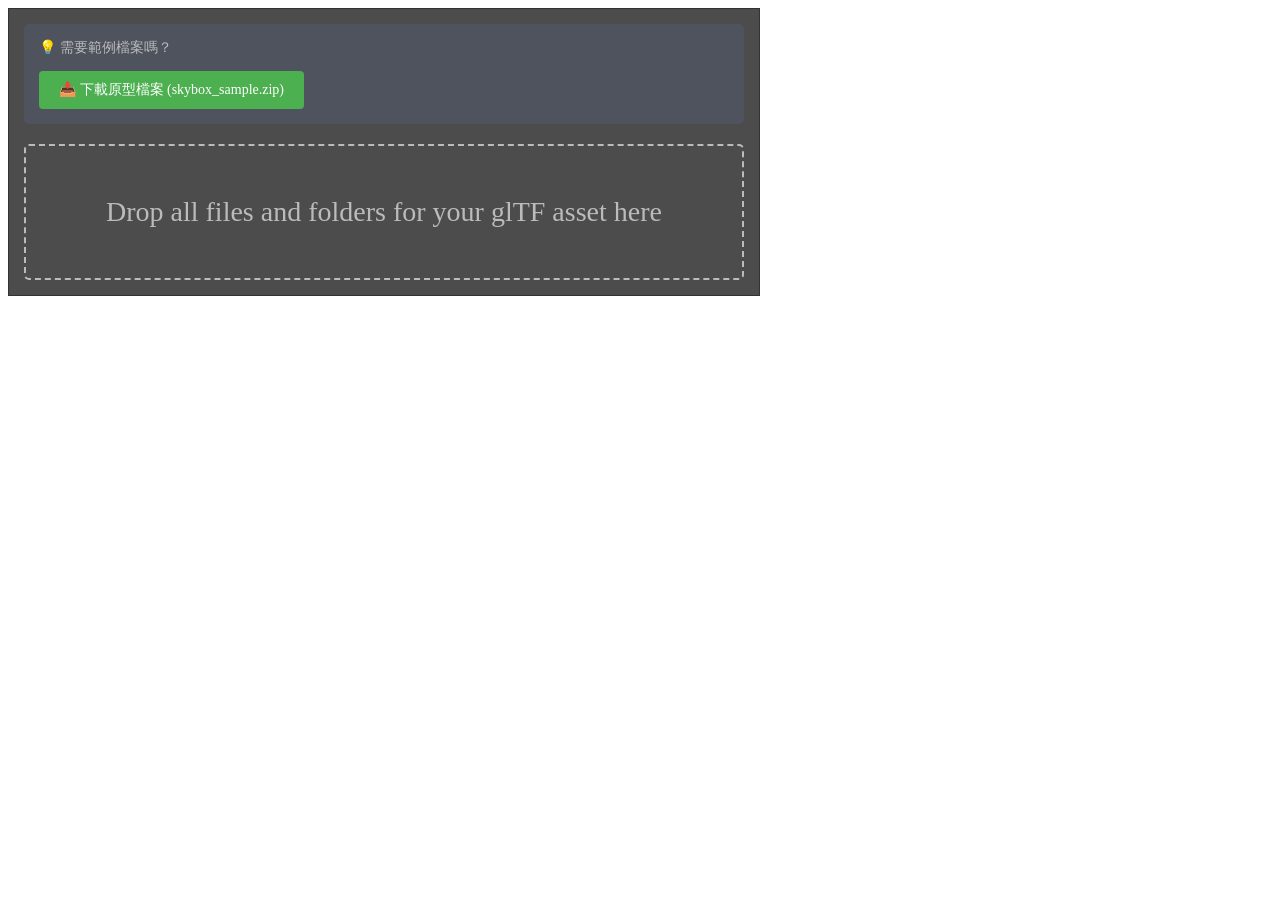
<file: index.html>
<html>
  <head>
  <Title>Make glb</Title>
  <style>
 .area {
  width: 45em;
  padding: 15px;
  border: 1px solid #333;
  background: rgba(0,0,0,0.7);
}
#drop_zone {
  border: 2px dashed #bbb;
  -webkit-border-radius: 5px;
  border-radius: 5px;
  padding: 50px;
  text-align: center;
  font: 21pt bold arial;
  color: #bbb;
}

  </style>
  </head>
<body>
<div class="area">
    <div style="margin-bottom: 20px; padding: 15px; background: rgba(100,150,255,0.1); border-radius: 5px;">
        <p style="margin-top: 0; color: #bbb; font-size: 14px;">💡 需要範例檔案嗎？</p>
        <a href="skybox_sample.zip" download="skybox_sample.zip" style="display: inline-block; padding: 10px 20px; background: #4CAF50; color: white; text-decoration: none; border-radius: 4px; cursor: pointer; font-size: 14px;">
            📥 下載原型檔案 (skybox_sample.zip)
        </a>
    </div>
    <div id="drop_zone">Drop all files and folders for your glTF asset here</div>
</div>
<div id="download">
    <a href="#" id="downloadLink"></a>
</div>
<div>
    <ul id=list></ul></div>
<script>


  var files=[];
  var fileblobs=[];
  var gltf;
  var remainingfilestoprocess=0;
  var glbfilename;

  var outputBuffers;
  var bufferMap;
  var bufferOffset;


  function handleDragOver(event) {
    event.stopPropagation();
    event.preventDefault();
    event.dataTransfer.dropEffect = 'copy';
  }


  var dropZone = document.getElementById('drop_zone');
  dropZone.addEventListener('dragover', handleDragOver, false);
  dropZone.addEventListener('drop', handleFileSelect, false);


  function addDownloadButton() {
    var btn = document.createElement("button");
    btn.id="downloadBtn";
    btn.disabled=true;
    btn.onclick= startDownload;
    btn.appendChild(document.createTextNode("Processing..."));
    document.getElementById("download").appendChild(btn);
  }

  function startDownload(){
      document.getElementById("downloadLink").click();
  }

  function handleFileSelect(event) {
    event.stopPropagation();
    event.preventDefault();
    document.getElementById('list').innerHTML="";
    addDownloadButton();
    var items = event.dataTransfer.items;
    remainingfilestoprocess=items.length;
    for (var i=0; i<items.length; i++) {
      if (items[i].getAsEntry) {
      var entry = items[i].getAsEntry();
       } else if (items[i].webkitGetAsEntry) {
       var entry = items[i].webkitGetAsEntry();
      }
      if (entry) {
          traverseFileTree(entry);
      }
    }
  }

  function traverseFileTree(item, path) {
  path = path || "";
  if (item.isFile) {
    item.file(function(file) {
        files.push(file);
        var fileitem = '<li><strong>'+ escape(file.name)+ '</strong> ('+ file.type + ') - '+
                  file.size+ ' bytes, last modified: '+ file.lastModifiedDate +
                  '</li>';
        document.getElementById('list').innerHTML += fileitem;

        var extension = file.name.split('.').pop();
        if ( extension === "gltf")
          {
            glbfilename=file.name.substr(file.name.lastIndexOf('/')+1,file.name.lastIndexOf('.'));
          var reader = new FileReader();
          reader.readAsText(file);
          reader.onload = function(event) {
            gltf = JSON.parse(event.target.result);
            checkRemaining();
            };
        }
        else{
          var reader = new FileReader();
          reader.onload = (function(theFile) {
          return function(e) {
          fileblobs[theFile.name.toLowerCase()]=(e.target.result);
          checkRemaining();
          };
        })(file);
        reader.readAsArrayBuffer(file);
      }
    },function(error){
        console.log(error);
    });
  } else if (item.isDirectory) {
    var dirReader = item.createReader();
    dirReader.readEntries(function(entries) {
        remainingfilestoprocess+=entries.length;
        checkRemaining();
      for (var i=0; i<entries.length; i++) {
        traverseFileTree(entries[i], path + item.name + "/");
      }
    });
  }
}

function checkRemaining(){
    remainingfilestoprocess--;
    if(remainingfilestoprocess===0){
      outputBuffers = [];
      bufferMap = new Map();
      bufferOffset = 0;
      processBuffers().then(fileSave);
    }
}

function processBuffers(){
  var pendingBuffers = gltf.buffers.map(function (buffer, bufferIndex) {
    return dataFromUri(buffer)
      .then(function(data) {
        if (data !== undefined) {
          outputBuffers.push(data);
        }
        delete buffer.uri;
        buffer.byteLength = data.byteLength;
        bufferMap.set(bufferIndex, bufferOffset);
        bufferOffset += alignedLength(data.byteLength);
      });
  });

  return Promise.all(pendingBuffers)
    .then(function() {
        var bufferIndex = gltf.buffers.length;
        var images = gltf.images || [];
        var pendingImages = images.map(function (image) {
          return dataFromUri(image).then(function(data) {
            if (data === undefined) {
                delete image['uri'];
                return;
            }
            var bufferView = {
                buffer: 0,
                byteOffset: bufferOffset,
                byteLength: data.byteLength,
            };
            bufferMap.set(bufferIndex, bufferOffset);
            bufferIndex++;
            bufferOffset += alignedLength(data.byteLength);
            var bufferViewIndex = gltf.bufferViews.length;
            gltf.bufferViews.push(bufferView);
            outputBuffers.push(data);
            image['bufferView'] = bufferViewIndex;
            image['mimeType'] = getMimeType(image.uri);
            delete image['uri'];
          });
        });
        return Promise.all(pendingImages);
    });
}

function fileSave(){
    var Binary = {
        Magic: 0x46546C67
    };

    for (var _i = 0, _a = gltf.bufferViews; _i < _a.length; _i++) {
        var bufferView = _a[_i];
        if(bufferView.byteOffset=== undefined){
            bufferView.byteOffset=0;
        }
        else{
        bufferView.byteOffset = bufferView.byteOffset + bufferMap.get(bufferView.buffer);
      }
        bufferView.buffer = 0;
    }
    var binBufferSize = bufferOffset;
    gltf.buffers = [{
        byteLength: binBufferSize
    }];

    var enc = new TextEncoder();
    var jsonBuffer = enc.encode(JSON.stringify(gltf));
    var jsonAlignedLength = alignedLength(jsonBuffer.length);
    var padding;
    if (jsonAlignedLength !== jsonBuffer.length) {

        padding = jsonAlignedLength- jsonBuffer.length;
    }
    var totalSize = 12 + // file header: magic + version + length
        8 + // json chunk header: json length + type
        jsonAlignedLength +
        8 + // bin chunk header: chunk length + type
        binBufferSize;
    var finalBuffer = new ArrayBuffer(totalSize);
    var dataView = new DataView(finalBuffer);
    var bufIndex = 0;
    dataView.setUint32(bufIndex, Binary.Magic, true);
    bufIndex += 4;
    dataView.setUint32(bufIndex, 2, true);
    bufIndex += 4;
    dataView.setUint32(bufIndex, totalSize, true);
    bufIndex += 4;
    // JSON
    dataView.setUint32(bufIndex, jsonAlignedLength, true);
    bufIndex += 4;
    dataView.setUint32(bufIndex, 0x4E4F534A, true);
    bufIndex += 4;

    for (var j=0;j<jsonBuffer.length;j++){
        dataView.setUint8(bufIndex, jsonBuffer[j]);
        bufIndex++;
    }
    if(padding!==undefined){
        for (var j=0;j<padding;j++){
            dataView.setUint8(bufIndex, 0x20);
        bufIndex++;
    }
    }

    // BIN
    dataView.setUint32(bufIndex, binBufferSize, true);
    bufIndex += 4;
    dataView.setUint32(bufIndex, 0x004E4942, true);
    bufIndex += 4;
    for (var i = 0; i < outputBuffers.length; i++) {
      var bufoffset = bufIndex + bufferMap.get(i);
      var buf = new Uint8Array(outputBuffers[i]);
      var thisbufindex=bufoffset;
      for (var j=0;j<buf.byteLength;j++){
        dataView.setUint8(thisbufindex, buf[j]);
        thisbufindex++;
    }
    }
    var a = document.getElementById("downloadLink");
    var file = new Blob([finalBuffer],{type: 'model/json-binary'})
    a.href = URL.createObjectURL(file);
    a.download = glbfilename+".glb";
    document.getElementById("downloadBtn").disabled=false;
    document.getElementById("downloadBtn").textContent="Download .glb";
    a.click();
}


function isBase64(uri) {
    return uri.length < 5 ? false : uri.substr(0, 5) === "data:";
}
function decodeBase64(uri) {
    return fetch(uri).then(function(response) { return response.arrayBuffer(); });
}
function dataFromUri(buffer) {
    if (buffer.uri === undefined) {
      return Promise.resolve(undefined);
    } else if (isBase64(buffer.uri)) {
      return decodeBase64(buffer.uri);
    } else {
      var filename=buffer.uri.substr(buffer.uri.lastIndexOf('/')+1);
      return Promise.resolve(fileblobs[filename.toLowerCase()]);
    }
}
function alignedLength(value) {
    var alignValue = 4;
    if (value == 0) {
        return value;
    }
    var multiple = value % alignValue;
    if (multiple === 0) {
        return value;
    }
    return value + (alignValue - multiple);
}

function getMimeType(filename) {
    for (var mimeType in gltfMimeTypes) {
        for (var extensionIndex in gltfMimeTypes[mimeType]) {
            var extension = gltfMimeTypes[mimeType][extensionIndex];
            if (filename.toLowerCase().endsWith('.' + extension)) {
                return mimeType;
            }
        }
    }
    return 'application/octet-stream';
}

var gltfMimeTypes = {
    'image/png': ['png'],
    'image/jpeg': ['jpg', 'jpeg'],
    'text/plain': ['glsl', 'vert', 'vs', 'frag', 'fs', 'txt'],
    'image/vnd-ms.dds': ['dds']
};

</script>
</body>
</html>
</file>
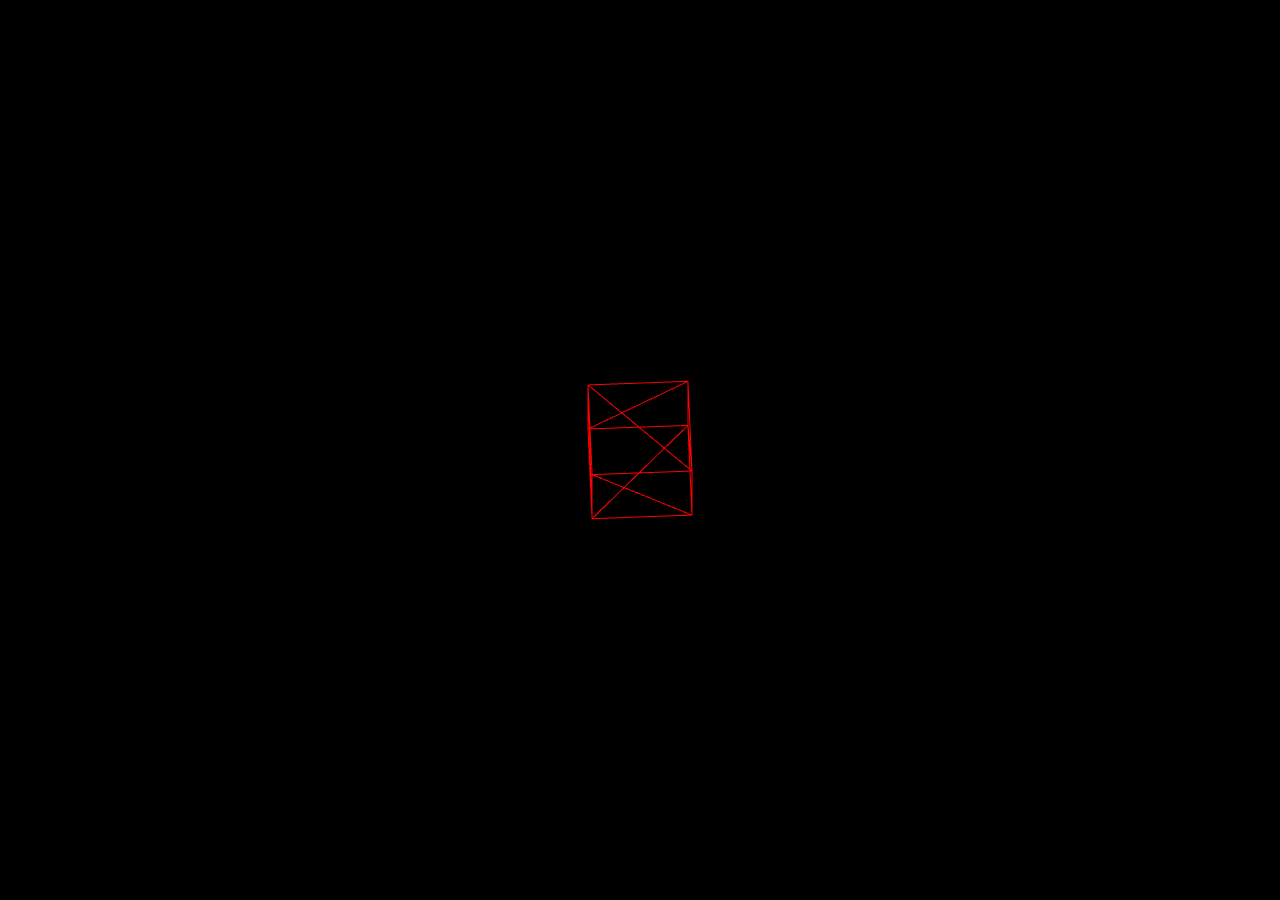
<file: multipleWindow3dScene/index.html>
<!DOCTYPE html>
<html lang="en">
<head>
	<title>3d example using three.js and multiple windows</title>
	<script type="text/javascript" src="three.r124.min.js"></script>
	<style type="text/css">
		
		*
		{
			margin: 0;
			padding: 0;
		}

	</style>
</head>
<body>
	
	<script type="module" src="main.js"></script>
</body>
</html>
</file>
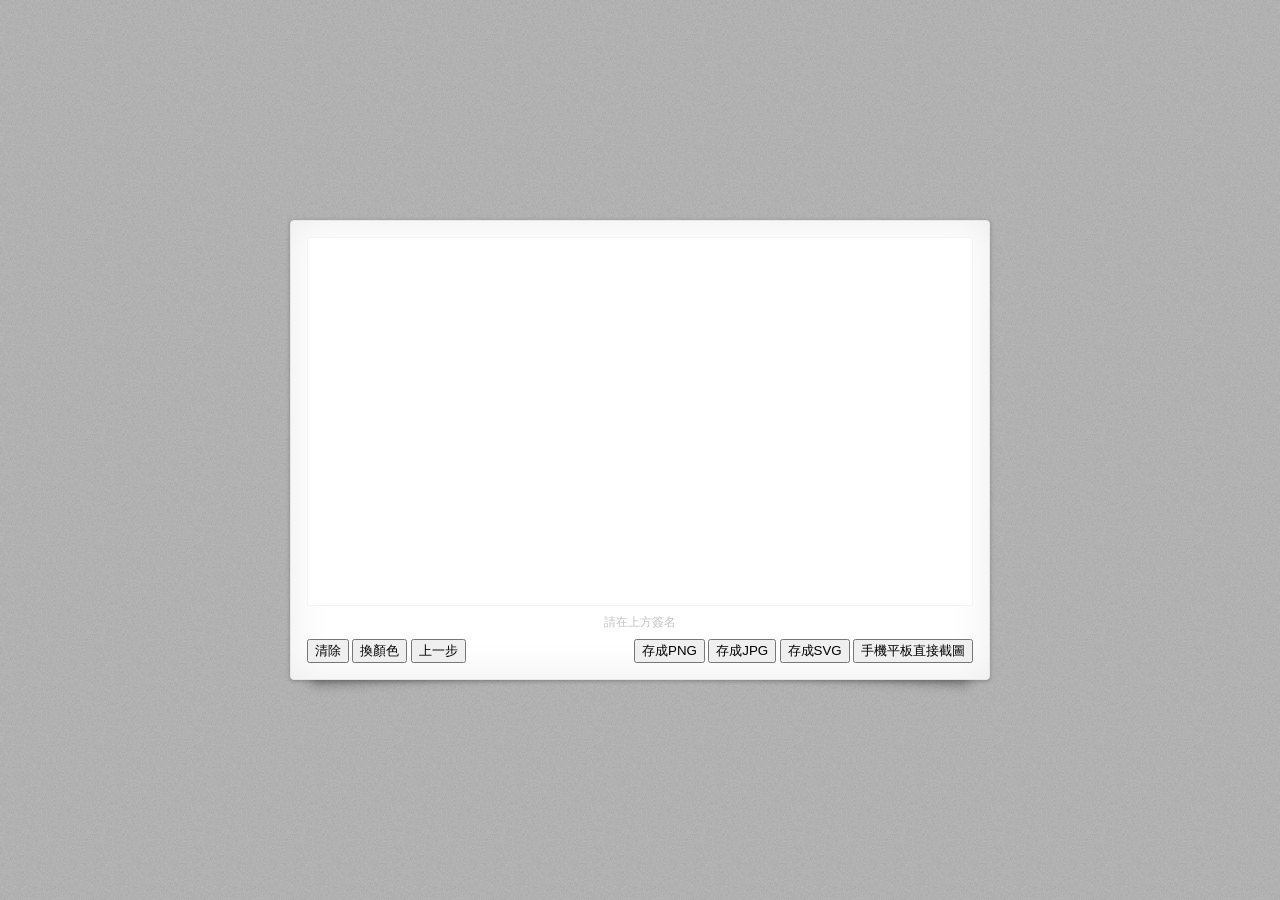
<file: sign/index.html>
<!doctype html>
<html lang="en">
<head>
  <meta charset="utf-8">
  <title>Signature Pad demo</title>
  <meta name="description" content="Signature Pad - HTML5 canvas based smooth signature drawing using variable width spline interpolation.">

  <meta name="viewport" content="width=device-width, initial-scale=1, minimum-scale=1, maximum-scale=1, user-scalable=no">

  <meta name="apple-mobile-web-app-capable" content="yes">
  <meta name="apple-mobile-web-app-status-bar-style" content="black">

  <link rel="stylesheet" href="css/signature-pad.css">

  <!--[if IE]>
    <link rel="stylesheet" type="text/css" href="css/ie9.css">
  <![endif]-->

 
  </script>
</head>
<body>
<!--body onselectstart="return false"-->
  <!--a id="github" style="position: absolute; top: 0; right: 0; border: 0" href="https://github.com/szimek/signature_pad">
    <img src="https://s3.amazonaws.com/github/ribbons/forkme_right_gray_6d6d6d.png" alt="Fork me on GitHub">
  </a-->

  <div id="signature-pad" class="signature-pad">
    <div class="signature-pad--body">
      <canvas></canvas>
    </div>
    <div class="signature-pad--footer">
      <div class="description">請在上方簽名</div>

      <div class="signature-pad--actions">
        <div>
          <button type="button" class="button clear" data-action="clear">清除</button>
          <button type="button" class="button" data-action="change-color">換顏色</button>
          <button type="button" class="button" data-action="undo">上一步</button>
          

        </div>
        <div>
          <button type="button" class="button save" data-action="save-png">存成PNG</button>
          <button type="button" class="button save" data-action="save-jpg">存成JPG</button>
          <button type="button" class="button save" data-action="save-svg">存成SVG</button>
          <button type="button" class="button save" data-action="save-svg" >手機平板直接截圖</button>
        </div>
      </div>
    </div>
  </div>

  <script src="js/signature_pad.umd.js"></script>
  <script src="js/app.js"></script>
</body>
</html>
</file>
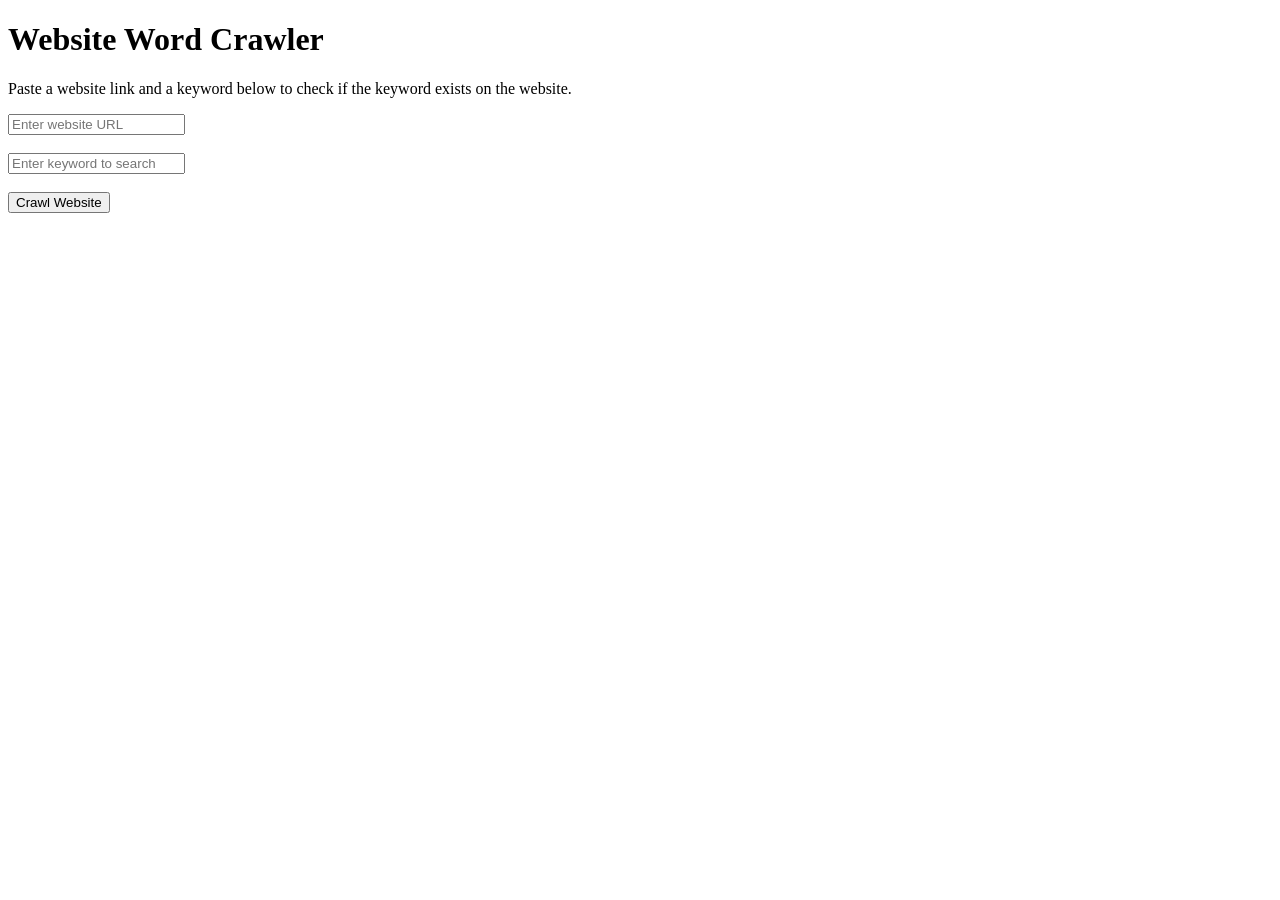
<file: bug.html>
<!DOCTYPE html>
<html lang="en">
<head>
<meta charset="UTF-8">
<meta name="viewport" content="width=device-width, initial-scale=1.0">
<title>Website Word Crawler</title>
<script>
function crawlWebsite() {
    var url = document.getElementById('websiteUrl').value;
    var keyword = document.getElementById('keyword').value;

    fetch(url)
    .then(response => response.text())
    .then(data => {
        var parser = new DOMParser();
        var htmlDoc = parser.parseFromString(data, 'text/html');
        var bodyText = htmlDoc.body.textContent.toLowerCase();

        if (bodyText.includes(keyword.toLowerCase())) {
            alert('Keyword found on the website!');
        } else {
            alert('Keyword not found on the website.');
        }
    })
    .catch(error => {
        alert('Error fetching website: ' + error);
    });
}
</script>
</head>
<body>
    <h1>Website Word Crawler</h1>
    <p>Paste a website link and a keyword below to check if the keyword exists on the website.</p>
    <input type="text" id="websiteUrl" placeholder="Enter website URL">
    <br><br>
    <input type="text" id="keyword" placeholder="Enter keyword to search">
    <br><br>
    <button onclick="crawlWebsite()">Crawl Website</button>
</body>
</html>
</file>
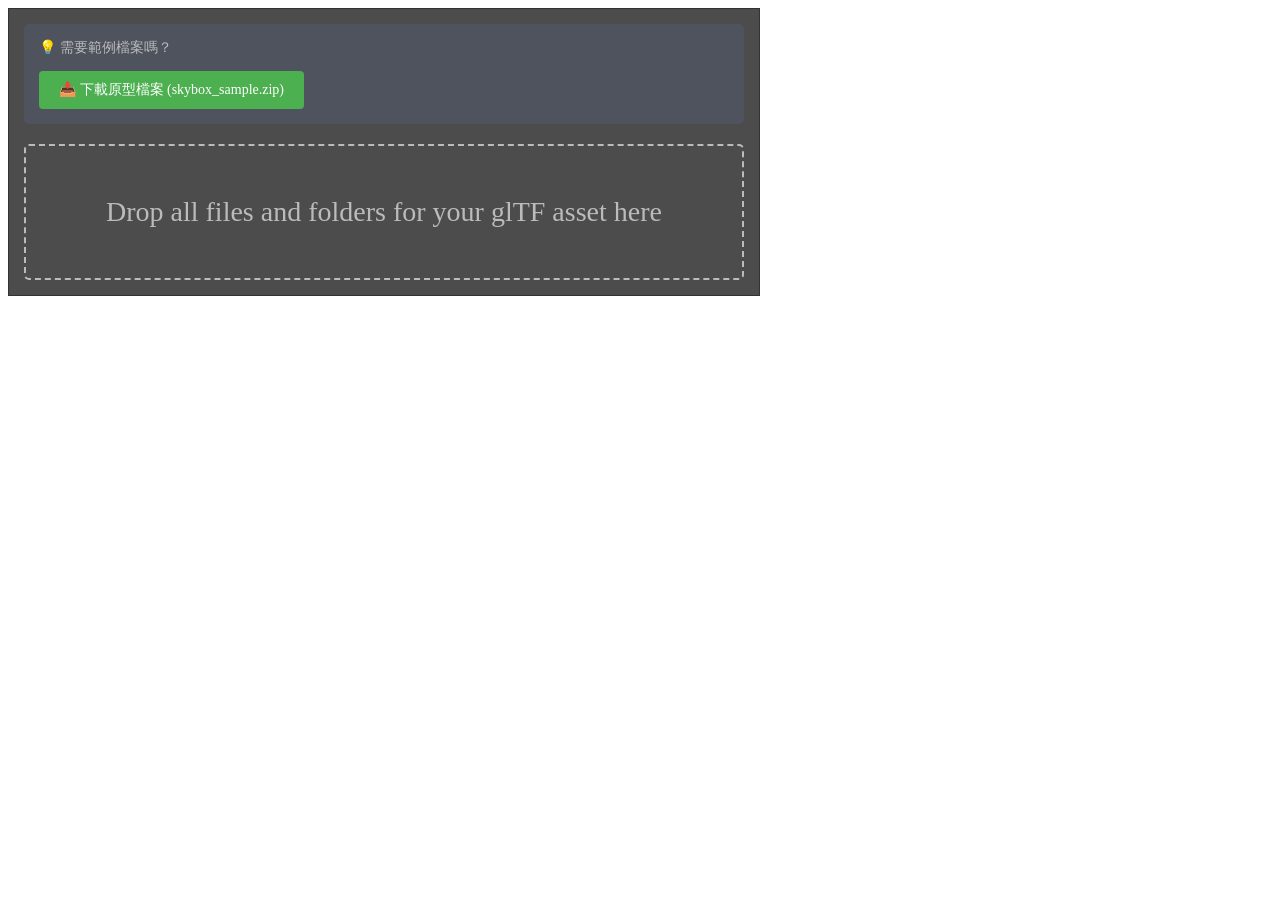
<file: glb.html>
<html>
  <head>
  <Title>Make glb</Title>
  <style>
 .area {
  width: 45em;
  padding: 15px;
  border: 1px solid #333;
  background: rgba(0,0,0,0.7);
}
#drop_zone {
  border: 2px dashed #bbb;
  -webkit-border-radius: 5px;
  border-radius: 5px;
  padding: 50px;
  text-align: center;
  font: 21pt bold arial;
  color: #bbb;
}

  </style>
  </head>
<body>
<div class="area">
    <div style="margin-bottom: 20px; padding: 15px; background: rgba(100,150,255,0.1); border-radius: 5px;">
        <p style="margin-top: 0; color: #bbb; font-size: 14px;">💡 需要範例檔案嗎？</p>
        <a href="skybox_sample.zip" download="skybox_sample.zip" style="display: inline-block; padding: 10px 20px; background: #4CAF50; color: white; text-decoration: none; border-radius: 4px; cursor: pointer; font-size: 14px;">
            📥 下載原型檔案 (skybox_sample.zip)
        </a>
    </div>
    <div id="drop_zone">Drop all files and folders for your glTF asset here</div>
</div>
<div id="download">
    <a href="#" id="downloadLink"></a>
</div>
<div>
    <ul id=list></ul></div>
<script>


  var files=[];
  var fileblobs=[];
  var gltf;
  var remainingfilestoprocess=0;
  var glbfilename;

  var outputBuffers;
  var bufferMap;
  var bufferOffset;


  function handleDragOver(event) {
    event.stopPropagation();
    event.preventDefault();
    event.dataTransfer.dropEffect = 'copy';
  }


  var dropZone = document.getElementById('drop_zone');
  dropZone.addEventListener('dragover', handleDragOver, false);
  dropZone.addEventListener('drop', handleFileSelect, false);


  function addDownloadButton() {
    var btn = document.createElement("button");
    btn.id="downloadBtn";
    btn.disabled=true;
    btn.onclick= startDownload;
    btn.appendChild(document.createTextNode("Processing..."));
    document.getElementById("download").appendChild(btn);
  }

  function startDownload(){
      document.getElementById("downloadLink").click();
  }

  function handleFileSelect(event) {
    event.stopPropagation();
    event.preventDefault();
    document.getElementById('list').innerHTML="";
    addDownloadButton();
    var items = event.dataTransfer.items;
    remainingfilestoprocess=items.length;
    for (var i=0; i<items.length; i++) {
      if (items[i].getAsEntry) {
      var entry = items[i].getAsEntry();
       } else if (items[i].webkitGetAsEntry) {
       var entry = items[i].webkitGetAsEntry();
      }
      if (entry) {
          traverseFileTree(entry);
      }
    }
  }

  function traverseFileTree(item, path) {
  path = path || "";
  if (item.isFile) {
    item.file(function(file) {
        files.push(file);
        var fileitem = '<li><strong>'+ escape(file.name)+ '</strong> ('+ file.type + ') - '+
                  file.size+ ' bytes, last modified: '+ file.lastModifiedDate +
                  '</li>';
        document.getElementById('list').innerHTML += fileitem;

        var extension = file.name.split('.').pop();
        if ( extension === "gltf")
          {
            glbfilename=file.name.substr(file.name.lastIndexOf('/')+1,file.name.lastIndexOf('.'));
          var reader = new FileReader();
          reader.readAsText(file);
          reader.onload = function(event) {
            gltf = JSON.parse(event.target.result);
            checkRemaining();
            };
        }
        else{
          var reader = new FileReader();
          reader.onload = (function(theFile) {
          return function(e) {
          fileblobs[theFile.name.toLowerCase()]=(e.target.result);
          checkRemaining();
          };
        })(file);
        reader.readAsArrayBuffer(file);
      }
    },function(error){
        console.log(error);
    });
  } else if (item.isDirectory) {
    var dirReader = item.createReader();
    dirReader.readEntries(function(entries) {
        remainingfilestoprocess+=entries.length;
        checkRemaining();
      for (var i=0; i<entries.length; i++) {
        traverseFileTree(entries[i], path + item.name + "/");
      }
    });
  }
}

function checkRemaining(){
    remainingfilestoprocess--;
    if(remainingfilestoprocess===0){
      outputBuffers = [];
      bufferMap = new Map();
      bufferOffset = 0;
      processBuffers().then(fileSave);
    }
}

function processBuffers(){
  var pendingBuffers = gltf.buffers.map(function (buffer, bufferIndex) {
    return dataFromUri(buffer)
      .then(function(data) {
        if (data !== undefined) {
          outputBuffers.push(data);
        }
        delete buffer.uri;
        buffer.byteLength = data.byteLength;
        bufferMap.set(bufferIndex, bufferOffset);
        bufferOffset += alignedLength(data.byteLength);
      });
  });

  return Promise.all(pendingBuffers)
    .then(function() {
        var bufferIndex = gltf.buffers.length;
        var images = gltf.images || [];
        var pendingImages = images.map(function (image) {
          return dataFromUri(image).then(function(data) {
            if (data === undefined) {
                delete image['uri'];
                return;
            }
            var bufferView = {
                buffer: 0,
                byteOffset: bufferOffset,
                byteLength: data.byteLength,
            };
            bufferMap.set(bufferIndex, bufferOffset);
            bufferIndex++;
            bufferOffset += alignedLength(data.byteLength);
            var bufferViewIndex = gltf.bufferViews.length;
            gltf.bufferViews.push(bufferView);
            outputBuffers.push(data);
            image['bufferView'] = bufferViewIndex;
            image['mimeType'] = getMimeType(image.uri);
            delete image['uri'];
          });
        });
        return Promise.all(pendingImages);
    });
}

function fileSave(){
    var Binary = {
        Magic: 0x46546C67
    };

    for (var _i = 0, _a = gltf.bufferViews; _i < _a.length; _i++) {
        var bufferView = _a[_i];
        if(bufferView.byteOffset=== undefined){
            bufferView.byteOffset=0;
        }
        else{
        bufferView.byteOffset = bufferView.byteOffset + bufferMap.get(bufferView.buffer);
      }
        bufferView.buffer = 0;
    }
    var binBufferSize = bufferOffset;
    gltf.buffers = [{
        byteLength: binBufferSize
    }];

    var enc = new TextEncoder();
    var jsonBuffer = enc.encode(JSON.stringify(gltf));
    var jsonAlignedLength = alignedLength(jsonBuffer.length);
    var padding;
    if (jsonAlignedLength !== jsonBuffer.length) {

        padding = jsonAlignedLength- jsonBuffer.length;
    }
    var totalSize = 12 + // file header: magic + version + length
        8 + // json chunk header: json length + type
        jsonAlignedLength +
        8 + // bin chunk header: chunk length + type
        binBufferSize;
    var finalBuffer = new ArrayBuffer(totalSize);
    var dataView = new DataView(finalBuffer);
    var bufIndex = 0;
    dataView.setUint32(bufIndex, Binary.Magic, true);
    bufIndex += 4;
    dataView.setUint32(bufIndex, 2, true);
    bufIndex += 4;
    dataView.setUint32(bufIndex, totalSize, true);
    bufIndex += 4;
    // JSON
    dataView.setUint32(bufIndex, jsonAlignedLength, true);
    bufIndex += 4;
    dataView.setUint32(bufIndex, 0x4E4F534A, true);
    bufIndex += 4;

    for (var j=0;j<jsonBuffer.length;j++){
        dataView.setUint8(bufIndex, jsonBuffer[j]);
        bufIndex++;
    }
    if(padding!==undefined){
        for (var j=0;j<padding;j++){
            dataView.setUint8(bufIndex, 0x20);
        bufIndex++;
    }
    }

    // BIN
    dataView.setUint32(bufIndex, binBufferSize, true);
    bufIndex += 4;
    dataView.setUint32(bufIndex, 0x004E4942, true);
    bufIndex += 4;
    for (var i = 0; i < outputBuffers.length; i++) {
      var bufoffset = bufIndex + bufferMap.get(i);
      var buf = new Uint8Array(outputBuffers[i]);
      var thisbufindex=bufoffset;
      for (var j=0;j<buf.byteLength;j++){
        dataView.setUint8(thisbufindex, buf[j]);
        thisbufindex++;
    }
    }
    var a = document.getElementById("downloadLink");
    var file = new Blob([finalBuffer],{type: 'model/json-binary'})
    a.href = URL.createObjectURL(file);
    a.download = glbfilename+".glb";
    document.getElementById("downloadBtn").disabled=false;
    document.getElementById("downloadBtn").textContent="Download .glb";
    a.click();
}


function isBase64(uri) {
    return uri.length < 5 ? false : uri.substr(0, 5) === "data:";
}
function decodeBase64(uri) {
    return fetch(uri).then(function(response) { return response.arrayBuffer(); });
}
function dataFromUri(buffer) {
    if (buffer.uri === undefined) {
      return Promise.resolve(undefined);
    } else if (isBase64(buffer.uri)) {
      return decodeBase64(buffer.uri);
    } else {
      var filename=buffer.uri.substr(buffer.uri.lastIndexOf('/')+1);
      return Promise.resolve(fileblobs[filename.toLowerCase()]);
    }
}
function alignedLength(value) {
    var alignValue = 4;
    if (value == 0) {
        return value;
    }
    var multiple = value % alignValue;
    if (multiple === 0) {
        return value;
    }
    return value + (alignValue - multiple);
}

function getMimeType(filename) {
    for (var mimeType in gltfMimeTypes) {
        for (var extensionIndex in gltfMimeTypes[mimeType]) {
            var extension = gltfMimeTypes[mimeType][extensionIndex];
            if (filename.toLowerCase().endsWith('.' + extension)) {
                return mimeType;
            }
        }
    }
    return 'application/octet-stream';
}

var gltfMimeTypes = {
    'image/png': ['png'],
    'image/jpeg': ['jpg', 'jpeg'],
    'text/plain': ['glsl', 'vert', 'vs', 'frag', 'fs', 'txt'],
    'image/vnd-ms.dds': ['dds']
};

</script>
</body>
</html>
</file>
<file: sign/css/signature-pad.css>
*,
*::before,
*::after {
  box-sizing: border-box;
}

body {
  display: -webkit-box;
  display: -ms-flexbox;
  display: flex;
  -webkit-box-pack: center;
      -ms-flex-pack: center;
          justify-content: center;
  -webkit-box-align: center;
      -ms-flex-align: center;
          align-items: center;
  height: 100vh;
  width: 100%;
  -webkit-user-select: none;
     -moz-user-select: none;
      -ms-user-select: none;
          user-select: none;
  margin: 0;
  padding: 32px 16px;
  background: url("[data-uri]") repeat scroll center center #b3b3b3;
  font-family: Helvetica, Sans-Serif;
}

.signature-pad {
  position: relative;
  display: -webkit-box;
  display: -ms-flexbox;
  display: flex;
  -webkit-box-orient: vertical;
  -webkit-box-direction: normal;
      -ms-flex-direction: column;
          flex-direction: column;
  font-size: 10px;
  width: 100%;
  height: 100%;
  max-width: 700px;
  max-height: 460px;
  border: 1px solid #e8e8e8;
  background-color: #fff;
  box-shadow: 0 1px 4px rgba(0, 0, 0, 0.27), 0 0 40px rgba(0, 0, 0, 0.08) inset;
  border-radius: 4px;
  padding: 16px;
}

.signature-pad::before,
.signature-pad::after {
  position: absolute;
  z-index: -1;
  content: "";
  width: 40%;
  height: 10px;
  bottom: 10px;
  background: transparent;
  box-shadow: 0 8px 12px rgba(0, 0, 0, 0.4);
}

.signature-pad::before {
  left: 20px;
  -webkit-transform: skew(-3deg) rotate(-3deg);
          transform: skew(-3deg) rotate(-3deg);
}

.signature-pad::after {
  right: 20px;
  -webkit-transform: skew(3deg) rotate(3deg);
          transform: skew(3deg) rotate(3deg);
}

.signature-pad--body {
  position: relative;
  -webkit-box-flex: 1;
      -ms-flex: 1;
          flex: 1;
  border: 1px solid #f4f4f4;
}

.signature-pad--body
canvas {
  position: absolute;
  left: 0;
  top: 0;
  width: 100%;
  height: 100%;
  border-radius: 4px;
  box-shadow: 0 0 5px rgba(0, 0, 0, 0.02) inset;
}

.signature-pad--footer {
  color: #C3C3C3;
  text-align: center;
  font-size: 1.2em;
  margin-top: 8px;
}

.signature-pad--actions {
  display: -webkit-box;
  display: -ms-flexbox;
  display: flex;
  -webkit-box-pack: justify;
      -ms-flex-pack: justify;
          justify-content: space-between;
  margin-top: 8px;
}

#github img {
  border: 0;
}

@media (max-width: 940px) {
  #github img {
    width: 90px;
    height: 90px;
  }
}
</file>
<file: sign/css/ie9.css>
.signature-pad {
  margin: auto;
  height: auto;
}

.signature-pad--body {
  min-height: 360px;
}

.signature-pad--actions {
  overflow: hidden;
}

.signature-pad--actions > div:first-child {
  float: left;
}

.signature-pad--actions > div:last-child {
  float: right;
}
</file>
